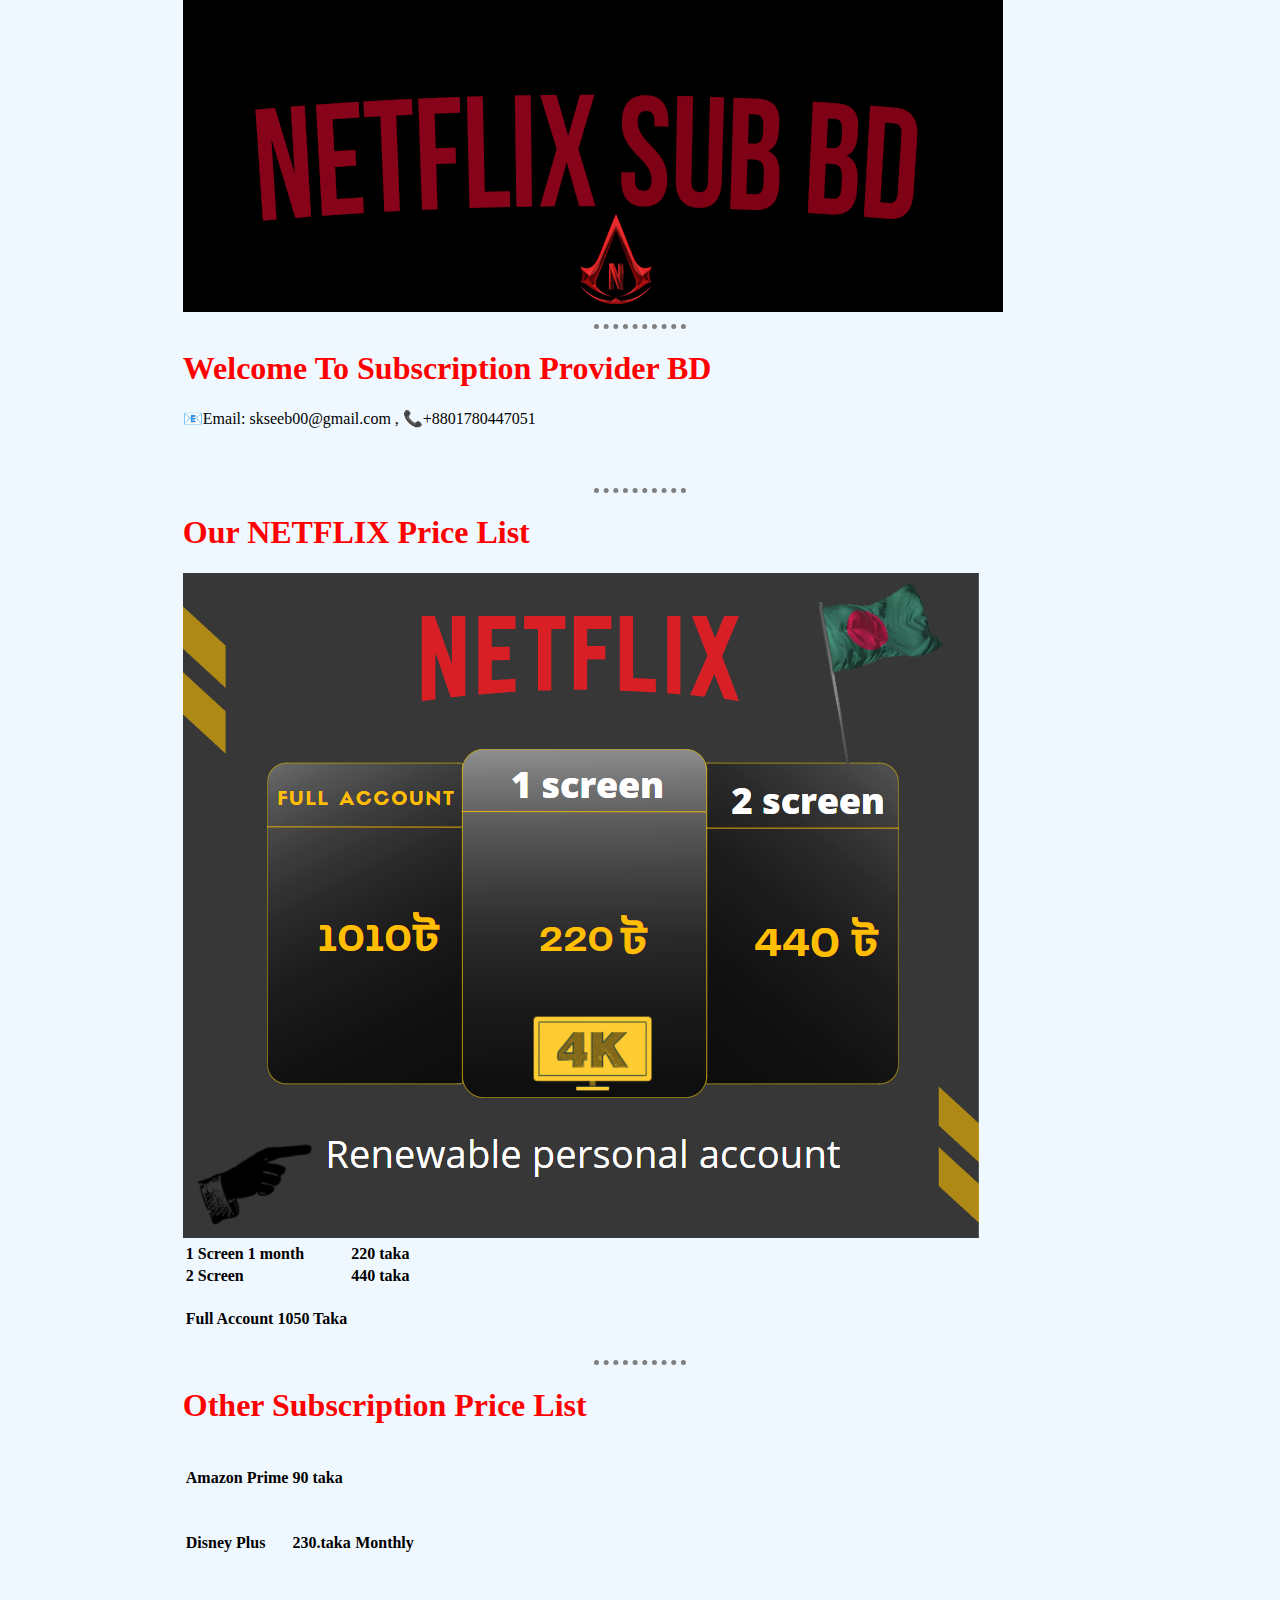
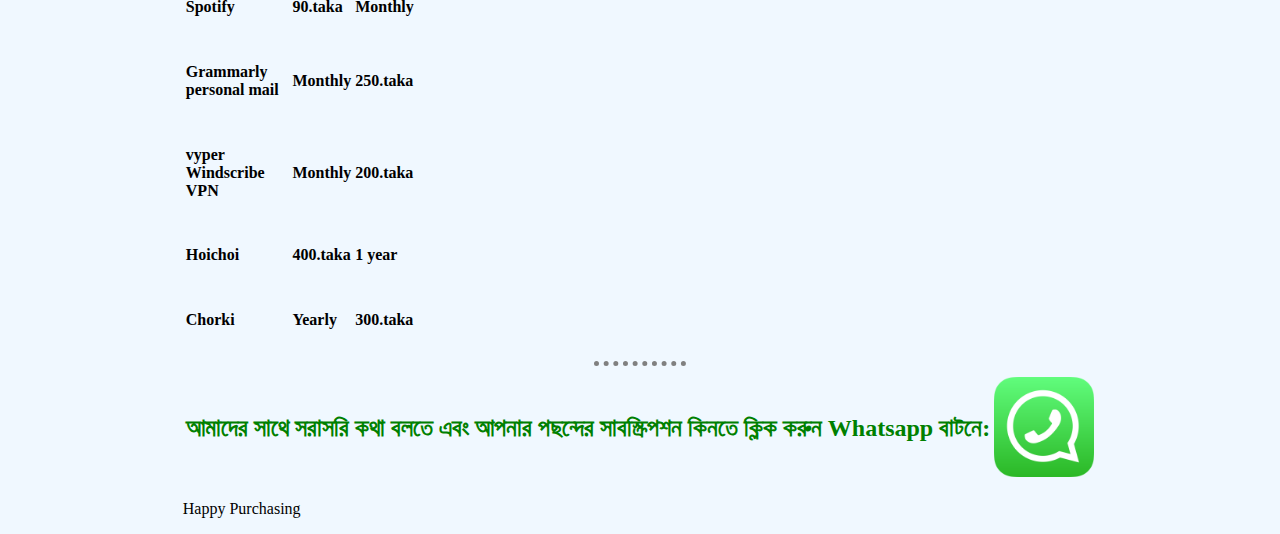
<file: index.html>
<!DOCTYPE html>
<html lang="en" dir="ltr">

<head>
  <meta charset="utf-8">
  <title>Subscription Seller</title>
  <link rel="stylesheet" href="style.css">
</head>

<body>
  <img src="NETFLIX.png">
<hr>

  <h1>Welcome To Subscription Provider BD</h1>
  <p>📧Email: skseeb00@gmail.com  , 📞+8801780447051</p>
  <br>
  <br>
  <hr>

  <h1>Our NETFLIX Price List</h1>
  <img class="nfp"src="netflix.price.png" alt="">
  <table>
    <tr>
      <td><strong>1 Screen 1 month</strong></td>
      <td><strong>220 taka</strong></td>
    </tr>
    <tr>
      <td><strong>2 Screen</strong></td>
      <td><strong>440 taka</strong></td>
    </tr>
    <td>
      <h4>Full Account 1050 Taka</h2>
    </td>
  </table>
  <hr>

  <h1>Other Subscription Price List</h1>

  <table>
    <tr>
      <td>
        <h4>Amazon Prime</h4>
      </td>
      <td>
        <h4>90 taka</h4>
      </td>
    </tr>
    <tr>
      <td>
        <h4>Disney Plus</h4>
      </td>
      <td>
        <h4>230.taka</h4>
      </td>
      <td>
        <h4>Monthly</h4>
      </td>
    </tr>
    <tr>
      <td><h4>Spotify</h4></td>
      <td><h4>90.taka</h4></td>
      <td><h4>Monthly</h4></td>
    </tr>
    <tr>
      <td><h4>Grammarly <br> personal mail</h4></td>
      <td><h4>Monthly</h4></td>
      <td><h4>250.taka</h4></td>
    </tr>
    <tr>
      <td><h4>vyper <br>Windscribe <br> VPN</h4></td>
      <td><h4>Monthly</h4></td>
      <td><h4>200.taka</h4></td>
    </tr>
    <tr>
      <td>
        <h4>Hoichoi</h4>
      </td>
      <td>
        <h4>400.taka</h4>
      </td>
      <td>
        <h4>1 year</h4>
      </td>
    </tr>
    <tr>
      <td><h4>Chorki</h4></td>
      <td><h4>Yearly</h4></td>
      <td><h4>300.taka</h4></td>
    </tr>

  </table>
  <hr>
  <table>
    <tr>
      <td><h2>আমাদের সাথে সরাসরি কথা বলতে এবং আপনার পছন্দের সাবস্ক্রিপশন কিনতে ক্লিক করুন Whatsapp বাটনে:</h2></td>
      <td><a href="https://wa.me/+8801780447051"><img class="whatup" src="whatsapp.png" width="50" height="50" alt="whatsapp"></a></td>
    </tr>
  </table>


</body>
  <p> Happy Purchasing </p>
</html>
</file>
<file: style.css>
h1 {color:red;

  }


hr{border-style: dotted none none;
border-color: grey;
border-width: 5px;
width: 10%;}
body{background-color: #F0F8FF;}
.whatup:hover {background-color: red;}
.whatup{width: 100px;
height: 100px;}
html, body {
    height: 100%;
}

html {
    display: table;
    margin: auto;
}

body {
    display: table-cell;
    vertical-align: middle;
}
h2 {color: green;}
.nfp {left: 50px;}
</file>
